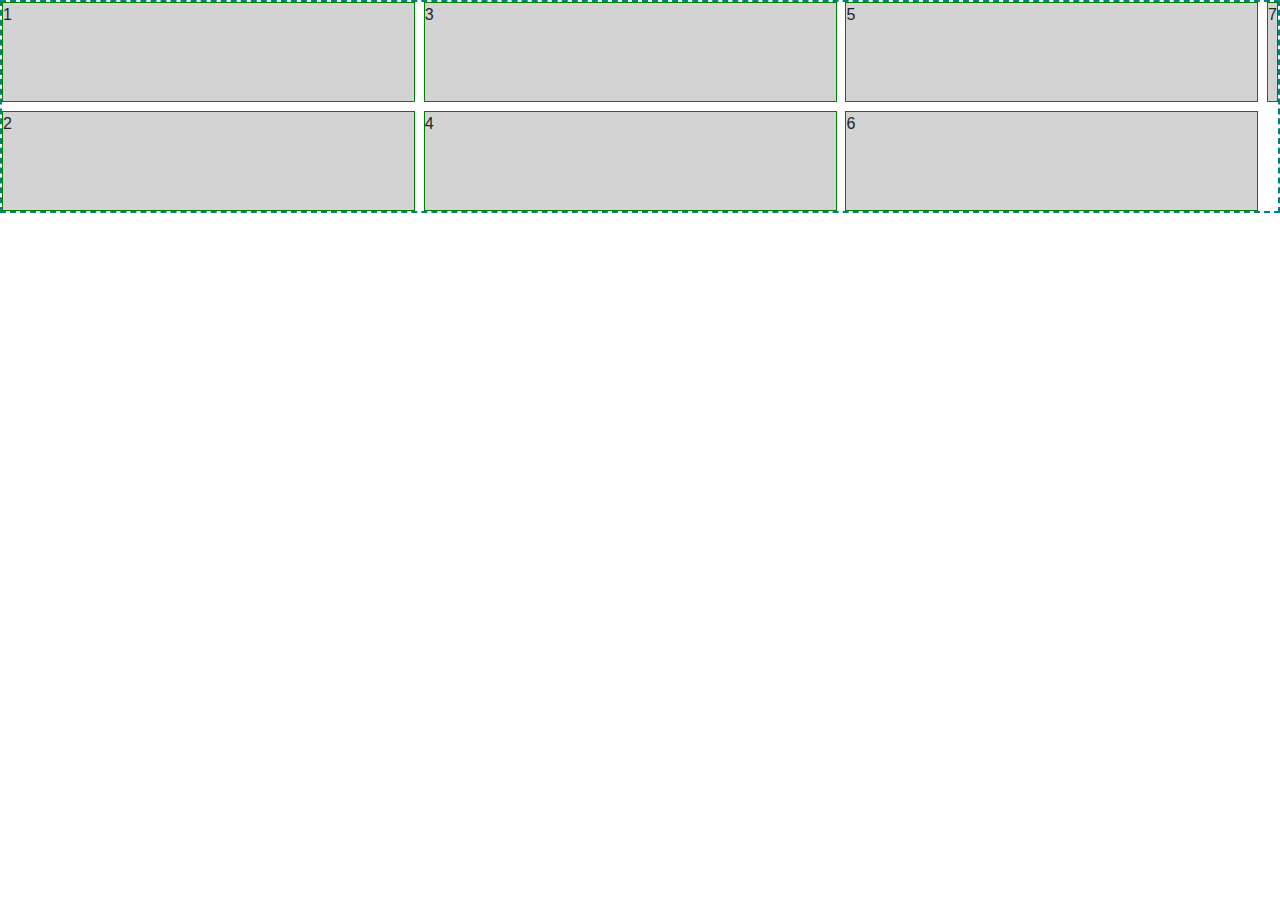
<file: 2.05.0/index.html>
<!doctype html>
<html>
<head>
	<meta charset="utf-8">
	<meta name="description" content="">
	<title>2.5 - Activity: Adding SVGs to the screen</title>
	<!-- Bootstrap -->
	<link rel="stylesheet" href="https://stackpath.bootstrapcdn.com/bootstrap/4.4.1/css/bootstrap.min.css" integrity="sha384-Vkoo8x4CGsO3+Hhxv8T/Q5PaXtkKtu6ug5TOeNV6gBiFeWPGFN9MuhOf23Q9Ifjh" crossorigin="anonymous">
	<!-- Custom styling -->
	<link rel="stylesheet" href="css/style.css">
</head>
<body>
	<!-- Bootstrap grid setup -->
	<section class="grid">
		<div class="grid__item">1</div>
		<div class="grid__item">2</div>
		<div class="grid__item">3</div>
		<div class="grid__item">4</div>
		<div class="grid__item">5</div>
		<div class="grid__item">6</div>
		<div class="grid__item">7</div>
	</section>

	<!-- External JS libraries -->
	<script src="https://d3js.org/d3.v5.min.js"></script>
	<script src="https://code.jquery.com/jquery-3.4.1.slim.min.js" integrity="sha384-J6qa4849blE2+poT4WnyKhv5vZF5SrPo0iEjwBvKU7imGFAV0wwj1yYfoRSJoZ+n" crossorigin="anonymous"></script>
	<script src="https://cdn.jsdelivr.net/npm/popper.js@1.16.0/dist/umd/popper.min.js" integrity="sha384-Q6E9RHvbIyZFJoft+2mJbHaEWldlvI9IOYy5n3zV9zzTtmI3UksdQRVvoxMfooAo" crossorigin="anonymous"></script>
	<script src="https://stackpath.bootstrapcdn.com/bootstrap/4.4.1/js/bootstrap.min.js" integrity="sha384-wfSDF2E50Y2D1uUdj0O3uMBJnjuUD4Ih7YwaYd1iqfktj0Uod8GCExl3Og8ifwB6" crossorigin="anonymous"></script>
	<!-- Custom JS -->
	<script src="js/main.js"></script>
</body>
</html>
</file>
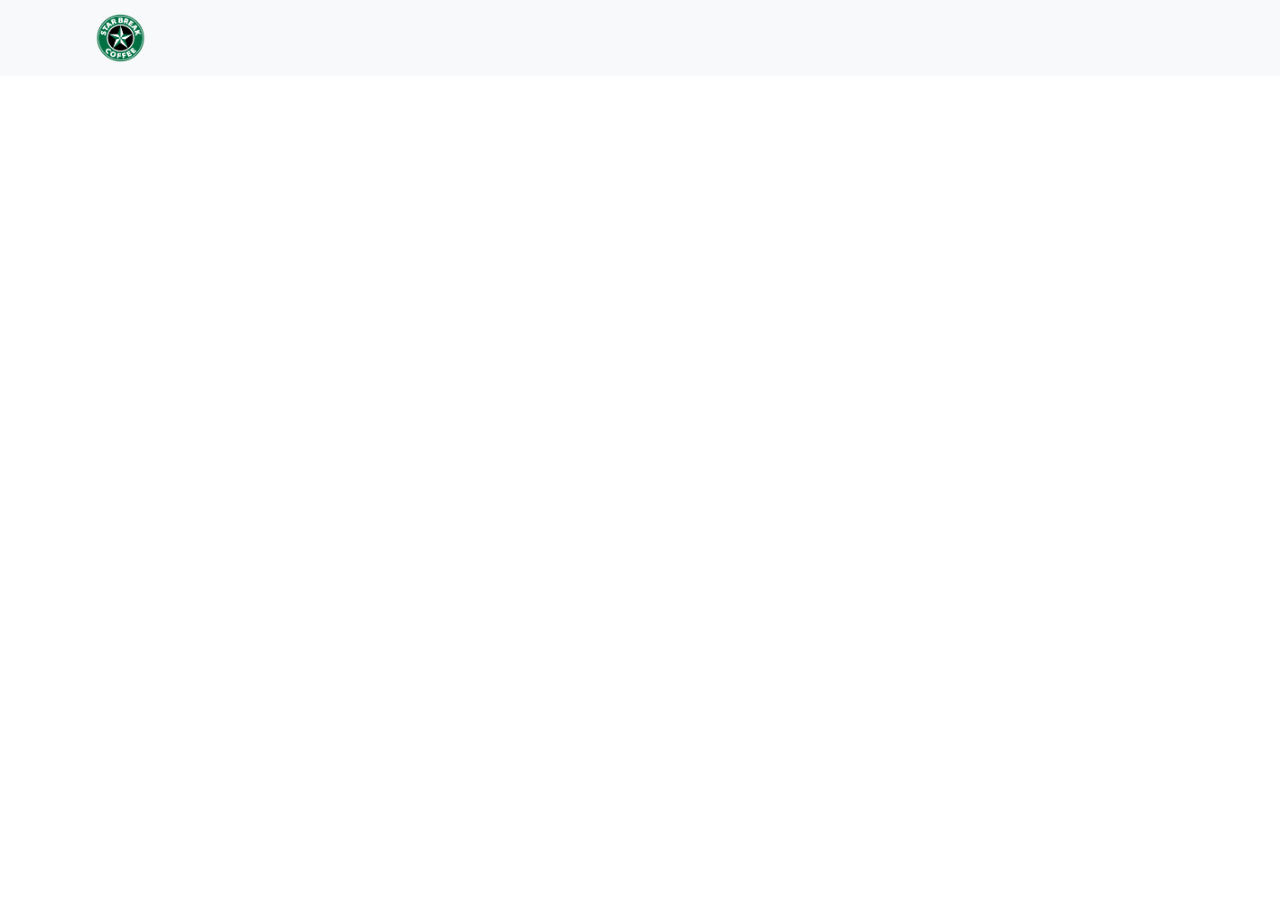
<file: 3.13.0/index.html>
<!doctype html>
<html>
<head>
	<meta charset="utf-8">
	<meta name="description" content="">
	<title>Project 1 - Star Break Coffee</title>
	<!-- Bootstrap -->
	<link rel="stylesheet" href="https://stackpath.bootstrapcdn.com/bootstrap/4.4.1/css/bootstrap.min.css" integrity="sha384-Vkoo8x4CGsO3+Hhxv8T/Q5PaXtkKtu6ug5TOeNV6gBiFeWPGFN9MuhOf23Q9Ifjh" crossorigin="anonymous">
	<!-- Custom styling -->
	<link rel="stylesheet" href="css/style.css">
</head>
<body>
	<nav class="navbar navbar-light bg-light">
		<div class="container">
			<a class="navbar-brand" href="#"><img id="logo" src="img/logo.png"></a>      
		</div>
	</nav>

	<!-- Bootstrap grid setup -->
	<div class="container">
		<div class="row">
			<div id="chart-area"></div>
		</div>
	</div>

	<!-- External JS libraries -->
	<script src="https://d3js.org/d3.v5.min.js"></script>
	<script src="https://code.jquery.com/jquery-3.4.1.slim.min.js" integrity="sha384-J6qa4849blE2+poT4WnyKhv5vZF5SrPo0iEjwBvKU7imGFAV0wwj1yYfoRSJoZ+n" crossorigin="anonymous"></script>
	<script src="https://cdn.jsdelivr.net/npm/popper.js@1.16.0/dist/umd/popper.min.js" integrity="sha384-Q6E9RHvbIyZFJoft+2mJbHaEWldlvI9IOYy5n3zV9zzTtmI3UksdQRVvoxMfooAo" crossorigin="anonymous"></script>
	<script src="https://stackpath.bootstrapcdn.com/bootstrap/4.4.1/js/bootstrap.min.js" integrity="sha384-wfSDF2E50Y2D1uUdj0O3uMBJnjuUD4Ih7YwaYd1iqfktj0Uod8GCExl3Og8ifwB6" crossorigin="anonymous"></script>
	<!-- Custom JS -->
	<script src="js/main.js"></script>
</body>
</html>
</file>
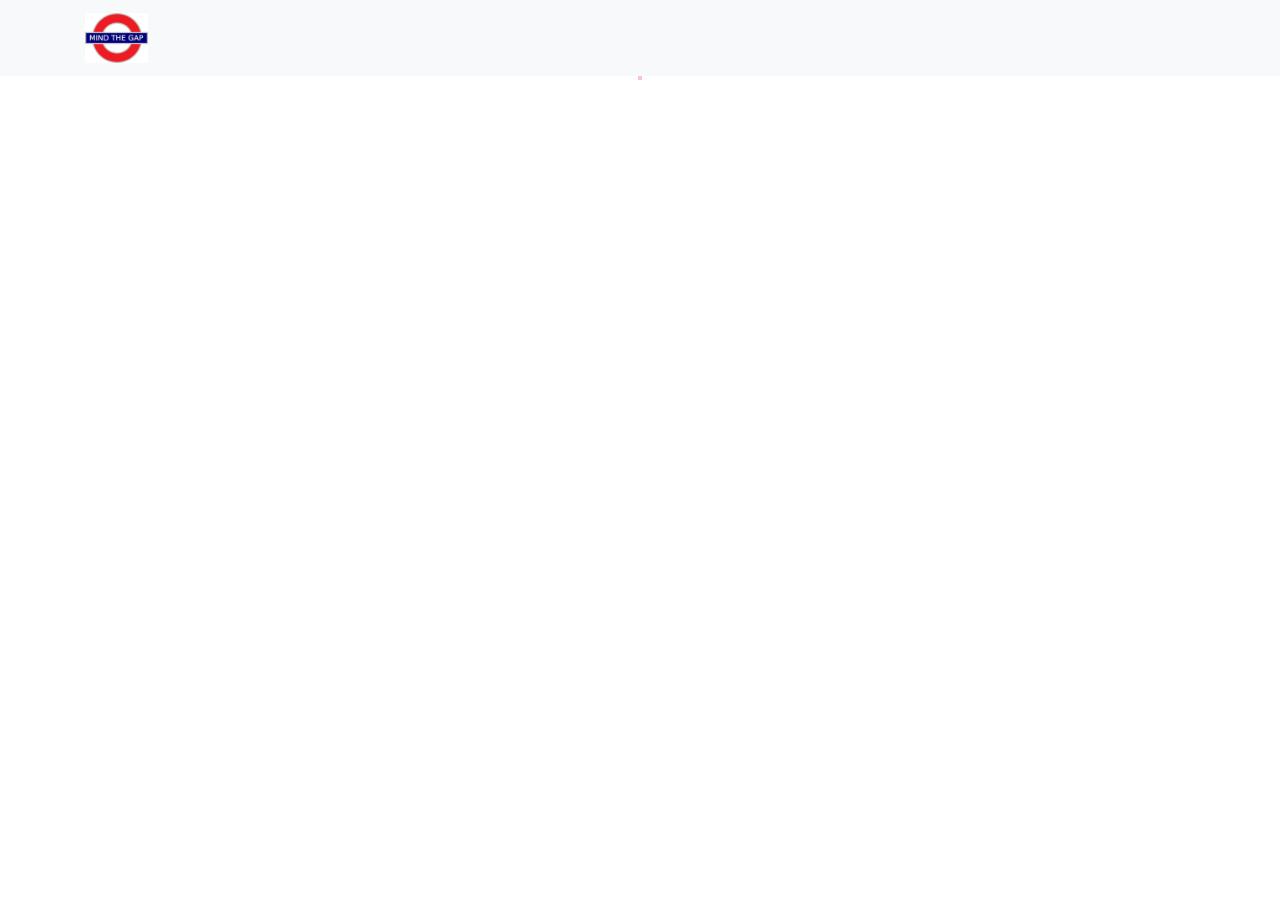
<file: 5.10.0/index.html>
<!doctype html>
<html>
<head>
	<meta charset="utf-8">
	<meta name="description" content="">
	<title>Project 2 - Gapminder Clone</title>
	<!-- Bootstrap -->
	<link rel="stylesheet" href="https://stackpath.bootstrapcdn.com/bootstrap/4.4.1/css/bootstrap.min.css" integrity="sha384-Vkoo8x4CGsO3+Hhxv8T/Q5PaXtkKtu6ug5TOeNV6gBiFeWPGFN9MuhOf23Q9Ifjh" crossorigin="anonymous">
	<!-- Custom styling -->
	<link rel="stylesheet" href="css/style.css">
	<link rel="shortcut icon" href="">
</head>
<body>
	<nav class="navbar navbar-light bg-light">
		<div class="container">
			<a class="navbar-brand" href="#"><img id="logo" src="img/logo.png"></a>      
		</div>
	</nav>

	<!-- Bootstrap grid setup -->
	<div class="container">
		<div class="row">
			<div id="chart-area"></div>  
		</div>
	</div>

	<!-- External JS libraries -->
	<script src="https://d3js.org/d3.v5.min.js"></script>
	<script src="https://code.jquery.com/jquery-3.4.1.slim.min.js" integrity="sha384-J6qa4849blE2+poT4WnyKhv5vZF5SrPo0iEjwBvKU7imGFAV0wwj1yYfoRSJoZ+n" crossorigin="anonymous"></script>
	<script src="https://cdn.jsdelivr.net/npm/popper.js@1.16.0/dist/umd/popper.min.js" integrity="sha384-Q6E9RHvbIyZFJoft+2mJbHaEWldlvI9IOYy5n3zV9zzTtmI3UksdQRVvoxMfooAo" crossorigin="anonymous"></script>
	<script src="https://stackpath.bootstrapcdn.com/bootstrap/4.4.1/js/bootstrap.min.js" integrity="sha384-wfSDF2E50Y2D1uUdj0O3uMBJnjuUD4Ih7YwaYd1iqfktj0Uod8GCExl3Og8ifwB6" crossorigin="anonymous"></script>
	<!-- Custom JS -->
	<script src="js/main.js"></script>
</body>
</html>
</file>
<file: 2.05.0/css/style.css>
.grid {
  display: grid;
  grid-template-columns: repeat(3, 1fr);
  grid-auto-rows: 100px;
  grid-template-rows: repeat(2, 100px);
  grid-row-gap: 1ch;
  grid-auto-flow: column;
  grid-column-gap: 1ch;
  border: 2px dashed teal;
}

.grid__item {
  background: lightgrey;
  border: 1px solid green;
}
</file>
<file: 3.13.0/css/style.css>
#chart-area {
	margin-left: auto;
	margin-right: auto;
	display: block;
}

#logo {
	height:50px;
}

.navbar-brand {
	height: 60px;
	padding: 5px 0px;
}
</file>
<file: 5.10.0/css/style.css>
#chart-area {
	margin-left: auto;
	margin-right: auto;
	display: block;
	border: 2px solid pink;
	background-color: aliceblue;
}

#logo {
	height:50px;
}

.navbar-brand {
	height: 60px;
	padding: 5px 0px;
}

.line {
	stroke: green;
	stroke-width: 3px;
}
</file>
